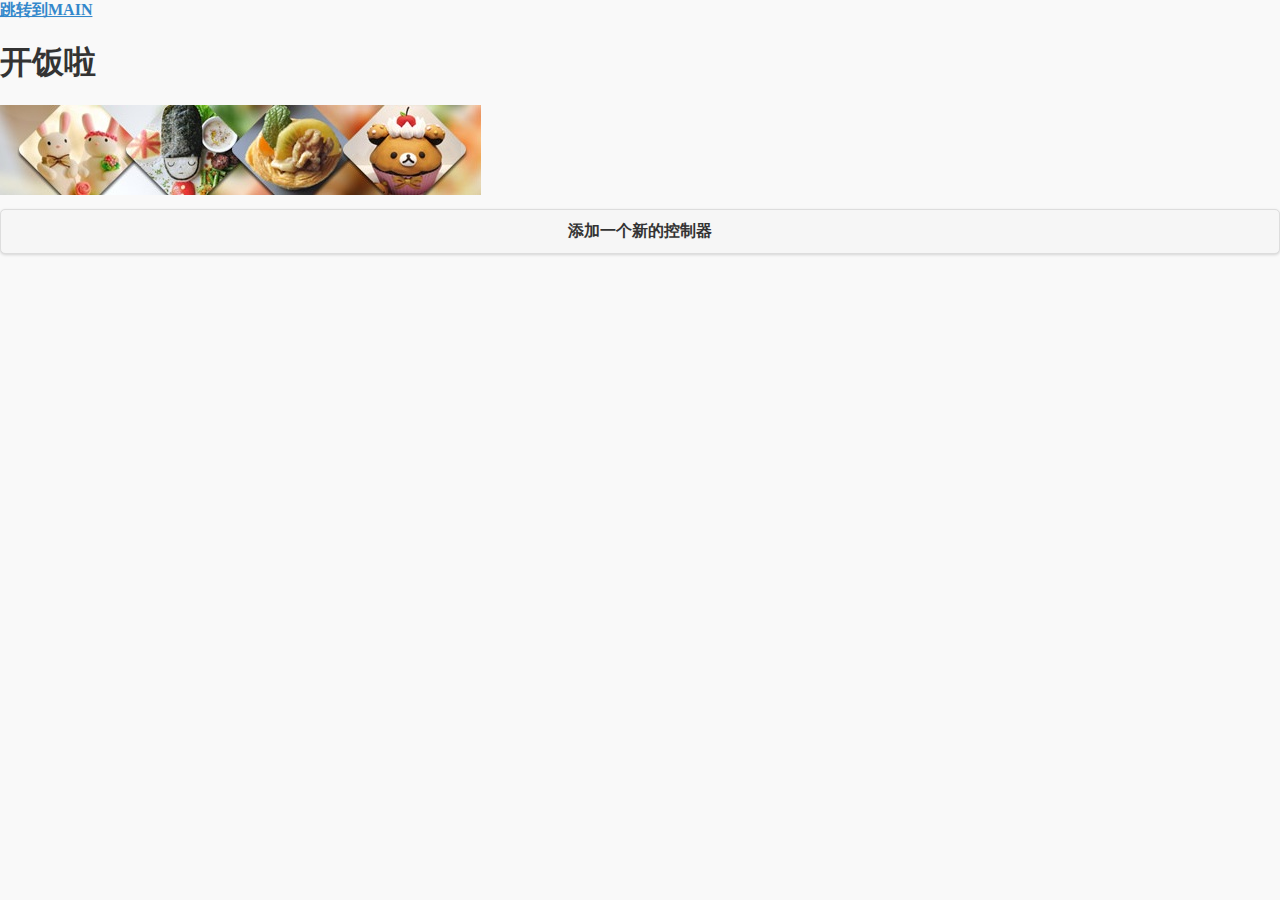
<file: index.html>
<!DOCTYPE html>
<html lang="en" ng-app="kaifanla">
<head>
  <meta charset="UTF-8">
  <meta name="viewport" content="width=device-width,initial-scale=1">
  <title></title>

  <link rel="stylesheet" href="jqm/jquery.mobile-1.4.5.css">
  <link rel="stylesheet" href="css/kaifanla.css">

  <script src="js/jquery-1.11.3.js"></script>
  <script src="jqm/jquery.mobile-1.4.5.js"></script>
  <script src="js/angular.js"></script>
  <script src="js/angular-touch.js"></script>
  <script src="js/kaifanla.js"></script>
</head>
<body ng-controller="parentCtrl">

<div id="start" data-role="page" ng-controller="startCtrl" ng-swipe-left="jump('tpl/main.html')">
  <div>
    <a href="tpl/main.html">跳转到MAIN</a>
    <h1>开饭啦</h1>
    <img src="img/kid-foods.jpg" alt="">
    <button onclick="addController()">添加一个新的控制器</button>
    <script>
      function addController(){
        $('#start>div').append('<div ng-controller="mainCtrl">新的控制器被添加到DOM树</div>');
      }
    </script>
  </div>
</div>

</body>
</html>
</file>
<file: css/kaifanla.css>
body {
  font-family: 'SimHei';
}
</file>
